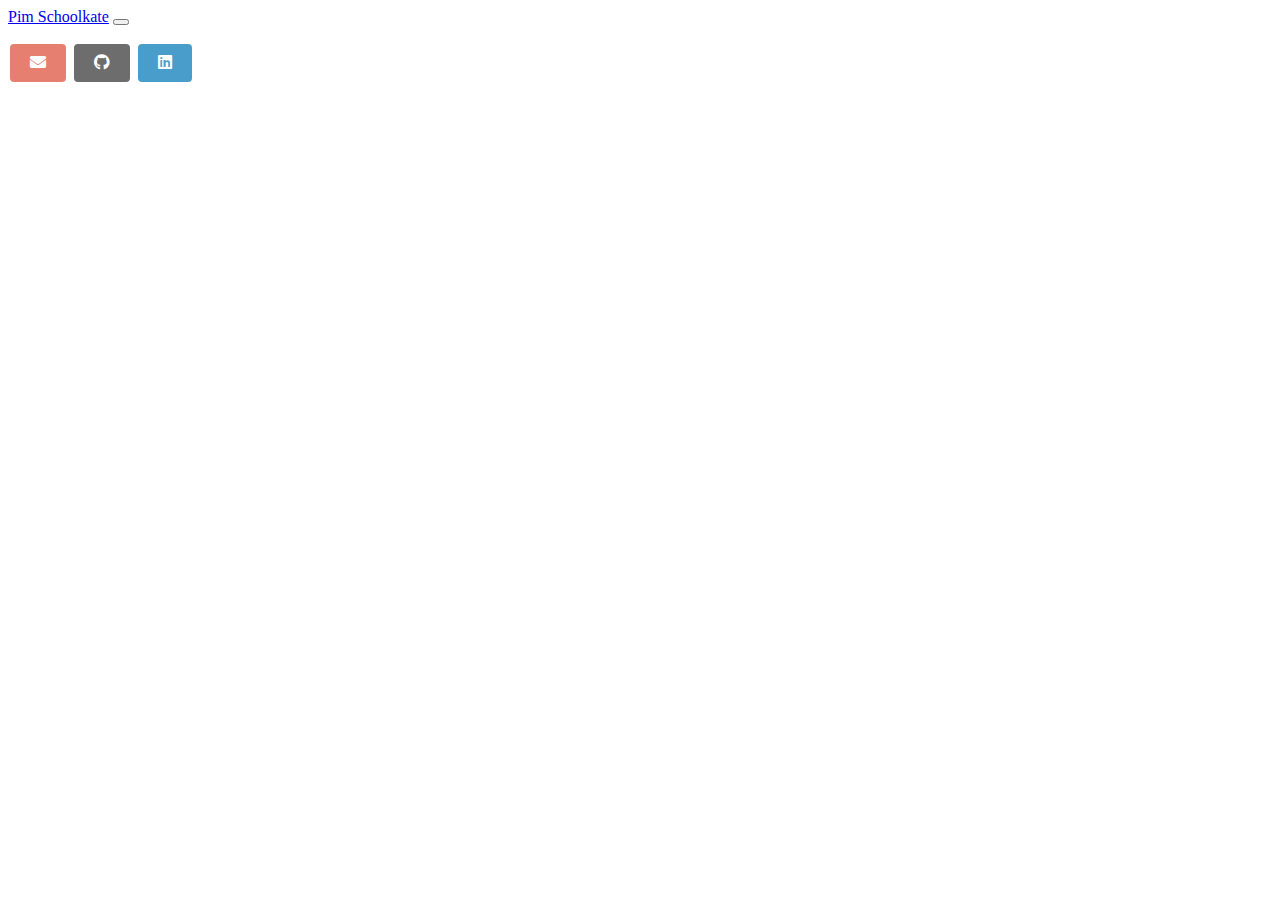
<file: curriculum-vitae.html>
<!DOCTYPE html>
<html lang="en">
<head>
    <meta charset="UTF-8" name="viewport", content="width=device-width, initial-scale=1">
    <title>Pim Schoolkate</title>
    <link href="https://cdn.jsdelivr.net/npm/bootstrap@5.0.0/dist/css/bootstrap.min.css" rel="stylesheet"
          integrity="sha384-wEmeIV1mKuiNpC+IOBjI7aAzPcEZeedi5yW5f2yOq55WWLwNGmvvx4Um1vskeMj0" crossorigin="anonymous">

    <script src="https://code.jquery.com/jquery-3.6.0.min.js"></script>

</head>
<body>


<div id="navbar-placeholder"></div>


<script src=" https://cdn.jsdelivr.net/npm/bootstrap@5.0.0/dist/js/bootstrap.bundle.min.js"
        integrity="sha384-p34f1UUtsS3wqzfto5wAAmdvj+osOnFyQFpp4Ua3gs/ZVWx6oOypYoCJhGGScy+8"
        crossorigin="anonymous"></script>

<script>
// Use JavaScript to load the navbar component
$(function() {
    $("#navbar-placeholder").load("navbar.html");
});
</script>

</body>
</html>
</file>
